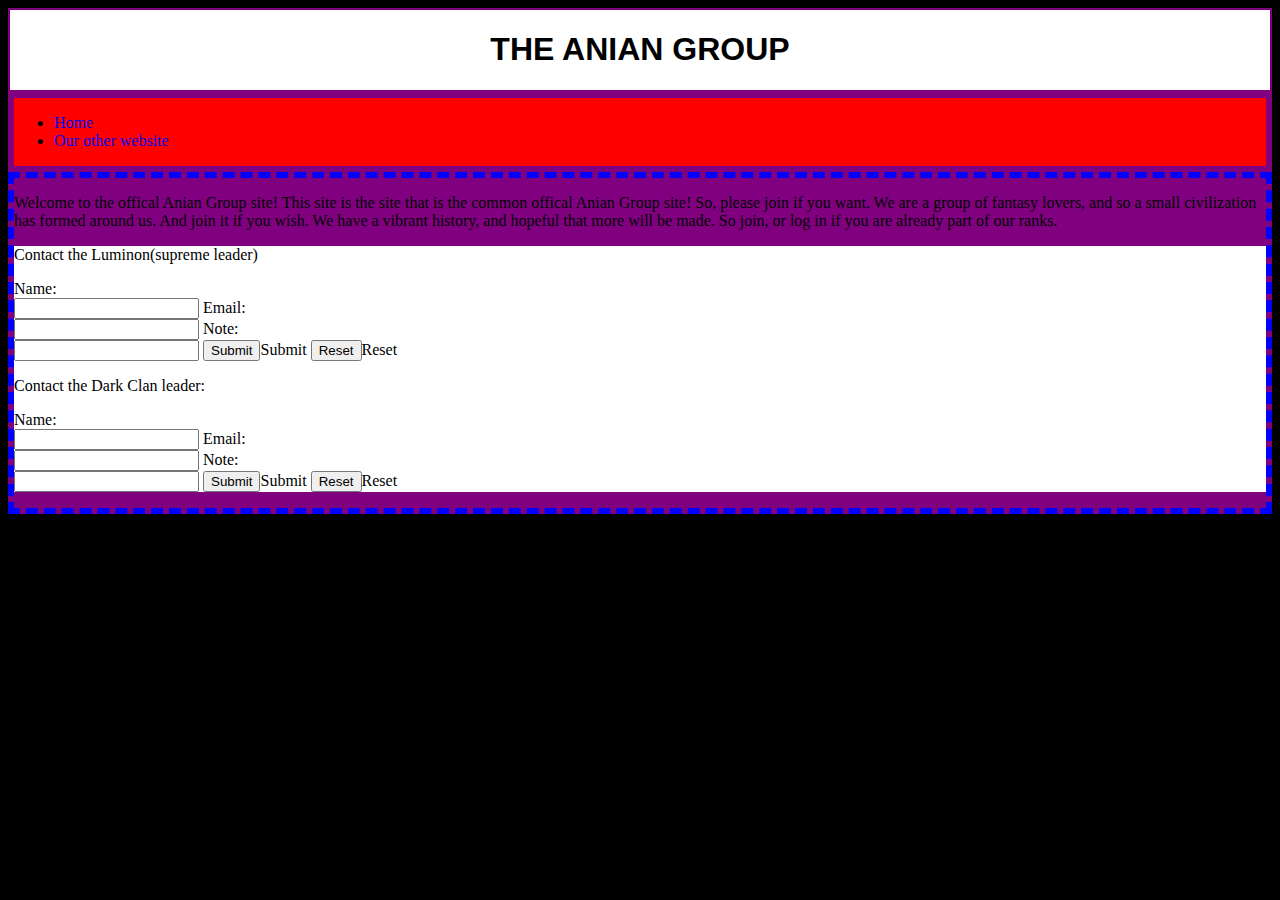
<file: index.html>
<DOCTYPE html>
<html>
 <head>
  <title>The Anian Group</title>
  <link type="text/css" rel="stylesheet" href="main.css">
 </head>
 <body style="background-color: black;">
   <div class="title">
     <h1 id="title">THE ANIAN GROUP</h1>
   </div>
   <div class="navbar">
     <ul>
       <li><a href="index.html">Home</a></li>
       <li><a href="anianclans.yooco.org">Our other website</a></li>
     </ul>
   </div>
   <div class="about">
     <p>Welcome to the offical Anian Group site!
     This site is the site that is the common offical 
     Anian Group site! So, please join if you want. 
     We are a group of fantasy lovers, and so a small
     civilization has formed around us. And join it if
     you wish. We have a vibrant history, and hopeful
     that more will be made. So join, or log in if you
     are already part of our ranks.</p>
     <div class="contact">
     <p>Contact the Luminon(supreme leader)</p>
      <form action="mailto:lumaterlord@gmail.com">
       Name:<br>
       <input type="text">
       Email:<br>
       <input type="text">
       Note:<br>
       <input type="textarea">
       <input type="submit">Submit</input>
       <input type="reset">Reset</input>
      </form>
      <p>Contact the Dark Clan leader:</p>
      <form action="mailto:44485smith@gmail.com">
         Name:<br>
       <input type="text">
       Email:<br>
       <input type="text">
       Note:<br>
       <input type="textarea">
       <input type="submit">Submit</input>
       <input type="reset">Reset</input>
      </form>
     </div>
   </div>
 </body>
</html>
</file>
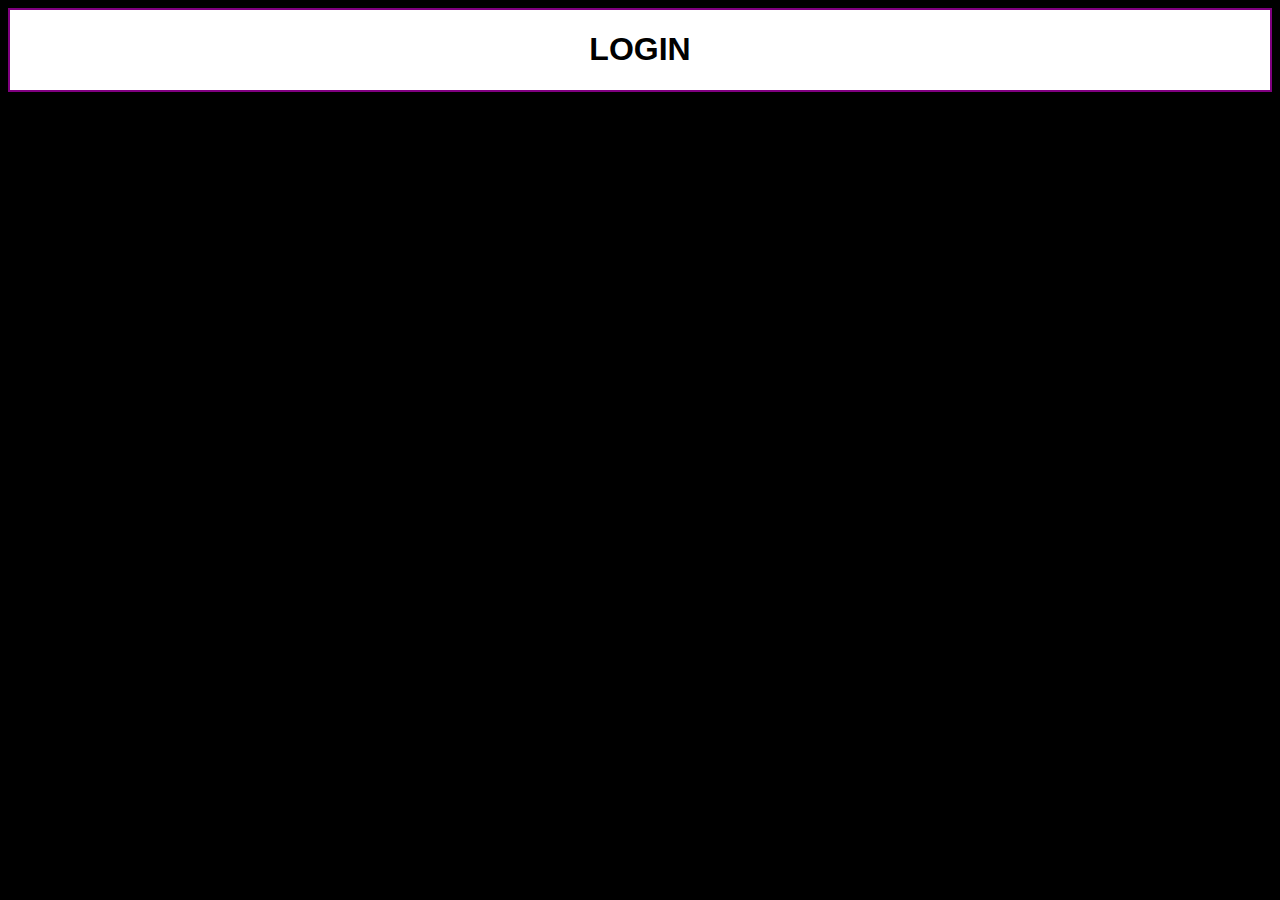
<file: signup.html>
<DOCTYPE html>
<html>
 <head>
  <title>THE ANIAN GROUP</title>
  <link rel="stylesheet" href="main.css" type="text/css">
 </head>
 <body style="background-color:black;">
   <div class="title">
    <h1 id="title">LOGIN</h1>
   </div>
 </body>
</html>
</file>
<file: main.css>
.title {
   border: 2px solid purple;
   background-color: white;
}
#title {
 color: black;
 font-family: Arial;
 text-align: center;
}
.navbar {
 border: 6px solid purple;
 background-color: red;
}
a {
 text-decoration: none;
}
a:hover {
 color: green;
}
a:visited {
  color: red;
}
.about {
 border: 6px dashed blue;
 background-color: purple;
}
.contact {
 background-color: white;
}
</file>
